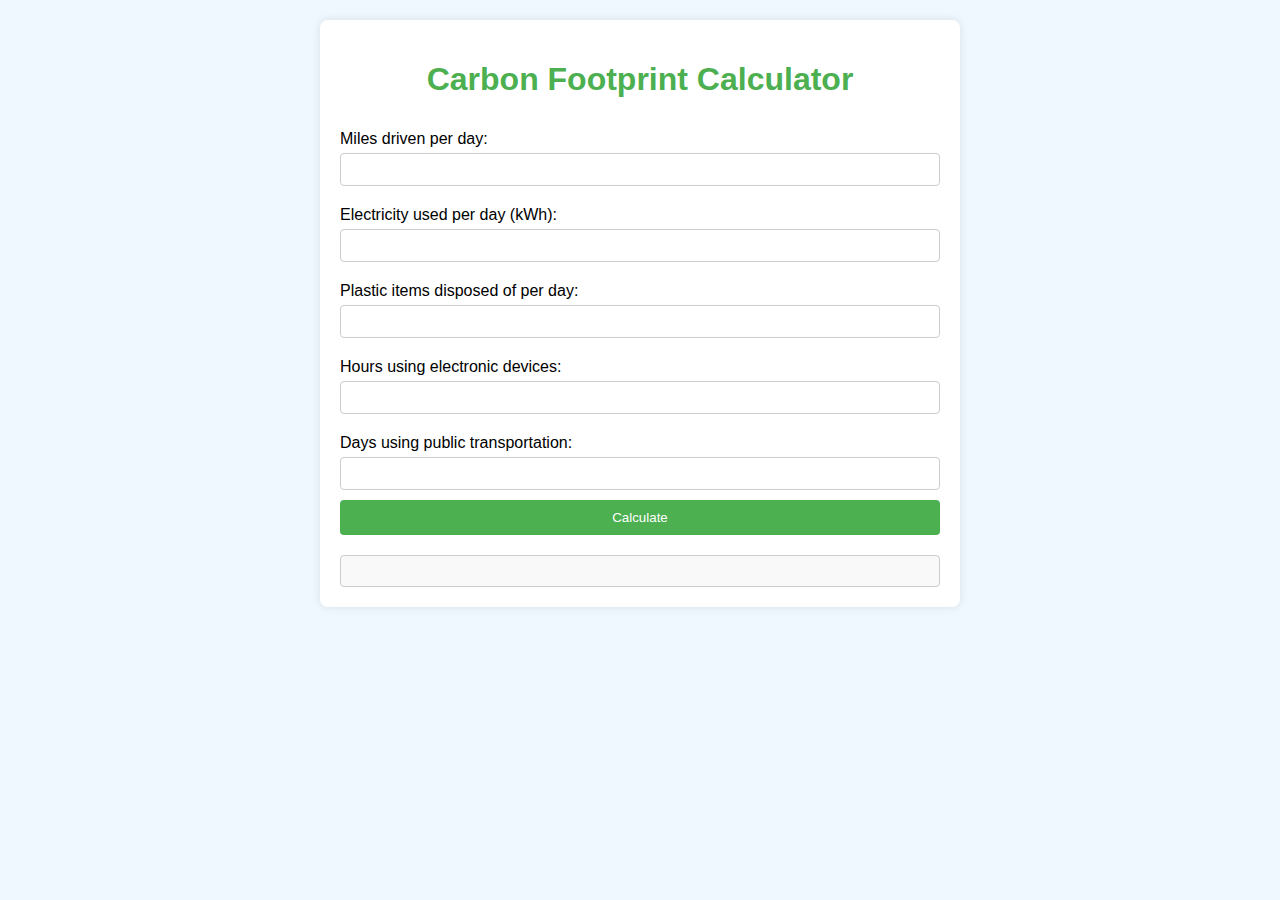
<file: calc/carbon_calc.html>
<!DOCTYPE html>
<html lang="en">
<head>
    <meta charset="UTF-8">
    <meta name="viewport" content="width=device-width, initial-scale=1.0">
    <title>Carbon Footprint Calculator</title>
    <link rel="stylesheet" href="carbon_calc.css">
</head>
<body>
    <div class="container">
        <h1>Carbon Footprint Calculator</h1>
        <form id="carbonForm">
            <label for="miles">Miles driven per day:</label>
            <input type="number" id="miles" name="miles" required>
            
            <label for="electricity">Electricity used per day (kWh):</label>
            <input type="number" id="electricity" name="electricity" required>
            
            <label for="plastic">Plastic items disposed of per day:</label>
            <input type="number" id="plastic" name="plastic" required>
            
            <!-- New Questions -->

            <label for="hoursElectronics">Hours using electronic devices:</label>
            <input type="number" id="hoursElectronics" name="hoursElectronics" required>

            <label for="publicTransportDays">Days using public transportation:</label>
            <input type="number" id="publicTransportDays" name="publicTransportDays" min="0" max="7" required>
            
            <button type="button" onclick="calculateFootprint()">Calculate</button>
        </form>
    
        <!-- This is where the results and personalized messages will be shown -->
        <div class="result" id="result"></div>
    </div>

    <!-- Link to your JS file for calculations and personalized messages -->
    <script src="carbon_calc.js"></script>
</body>
</html>
</file>
<file: calc/carbon_calc.css>
/* Basic styling */
body {
    font-family: Arial, sans-serif;
    margin: 20px;
    background-color: #f0f8ff;
    
    background-image: url('https://png.pngtree.com/thumb_back/fh260/background/20230426/pngtree-carbon-dioxide-emission-from-a-factory-steam-image_2518297.jpg'); /* Background image */
    background-size: cover; /* Cover the entire viewport */
    background-position: center; /* Center the background */
    background-repeat: no-repeat; /* Prevent repeating */
    background-attachment: fixed; /* Keep the background fixed during scroll */
}

.container {
    max-width: 600px;
    margin: auto;
    background: #ffffff;
    padding: 20px;
    border-radius: 8px;
    box-shadow: 0 0 10px rgba(0, 0, 0, 0.1);
}

h1 {
    color: #4CAF50;
    text-align: center;
}

form {
    display: flex;
    flex-direction: column;
}

label {
    margin-top: 10px;
    margin-bottom: 5px;
}

input {
    padding: 8px;
    margin-bottom: 10px;
    border: 1px solid #ccc;
    border-radius: 4px;
}

button {
    padding: 10px;
    background-color: #4CAF50;
    color: white;
    border: none;
    border-radius: 4px;
    cursor: pointer;
}

button:hover {
    background-color: #45a049;
}

.result {
    margin-top: 20px;
    padding: 15px;
    border: 1px solid #ccc;
    background-color: #f9f9f9;
    border-radius: 4px;
}
</file>
